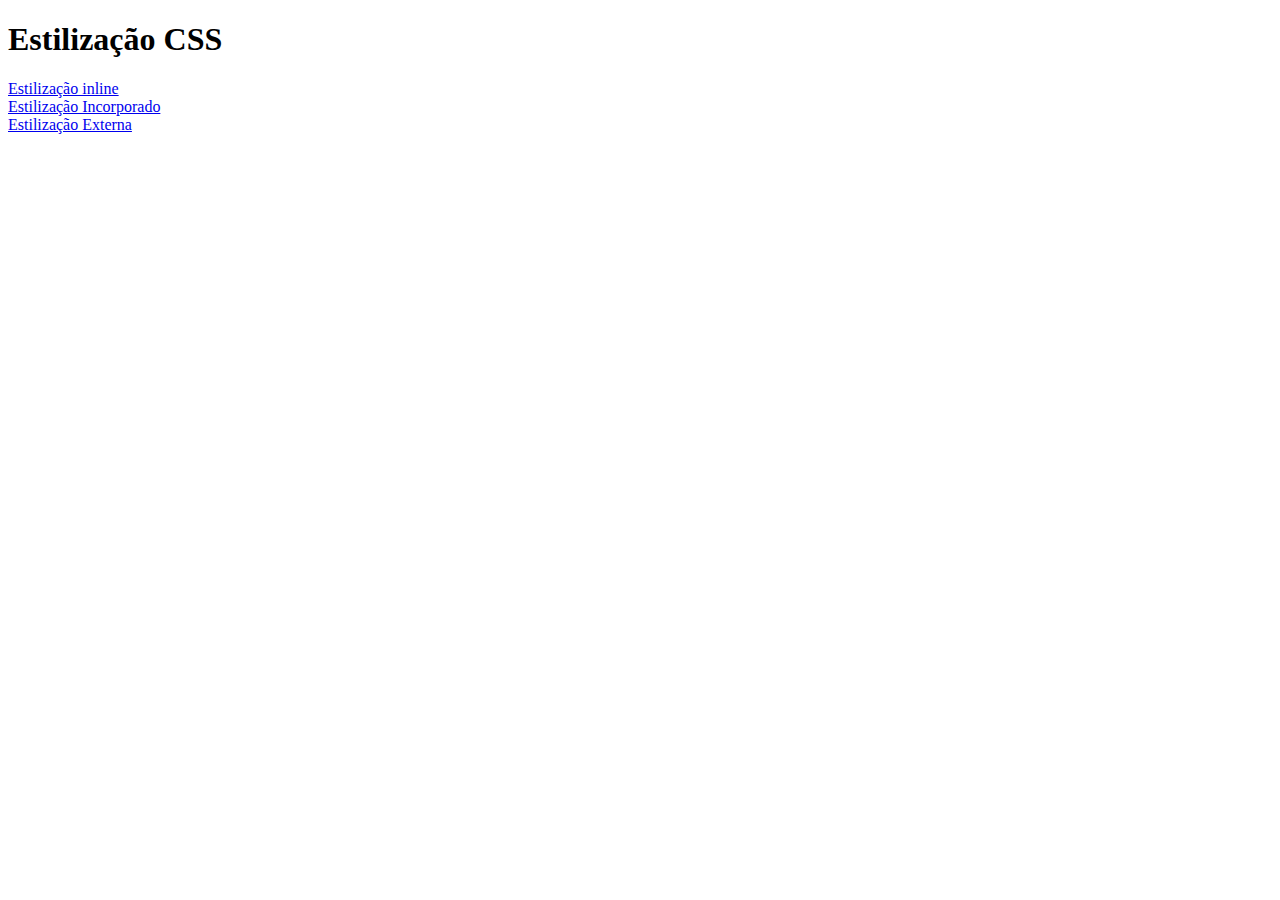
<file: Index.html>
<!DOCTYPE html>
<html lang="en">
<head>
    <meta charset="UTF-8">
    <meta http-equiv="X-UA-Compatible" content="IE=edge">
    <meta name="viewport" content="width=device-width, initial-scale=1.0">
    <title>Inicio</title>
</head>
<body>
    <h1>Estilização CSS</h1>

    <a href="/Aula11_CSS_inline.html">Estilização inline</a><br>
    <a href="/Aula11_CSS_Incorporado.html">Estilização Incorporado</a><br>
    <a href="/Aula11_CSS_Externo.html">Estilização Externa</a>
</body>
</html>
</file>
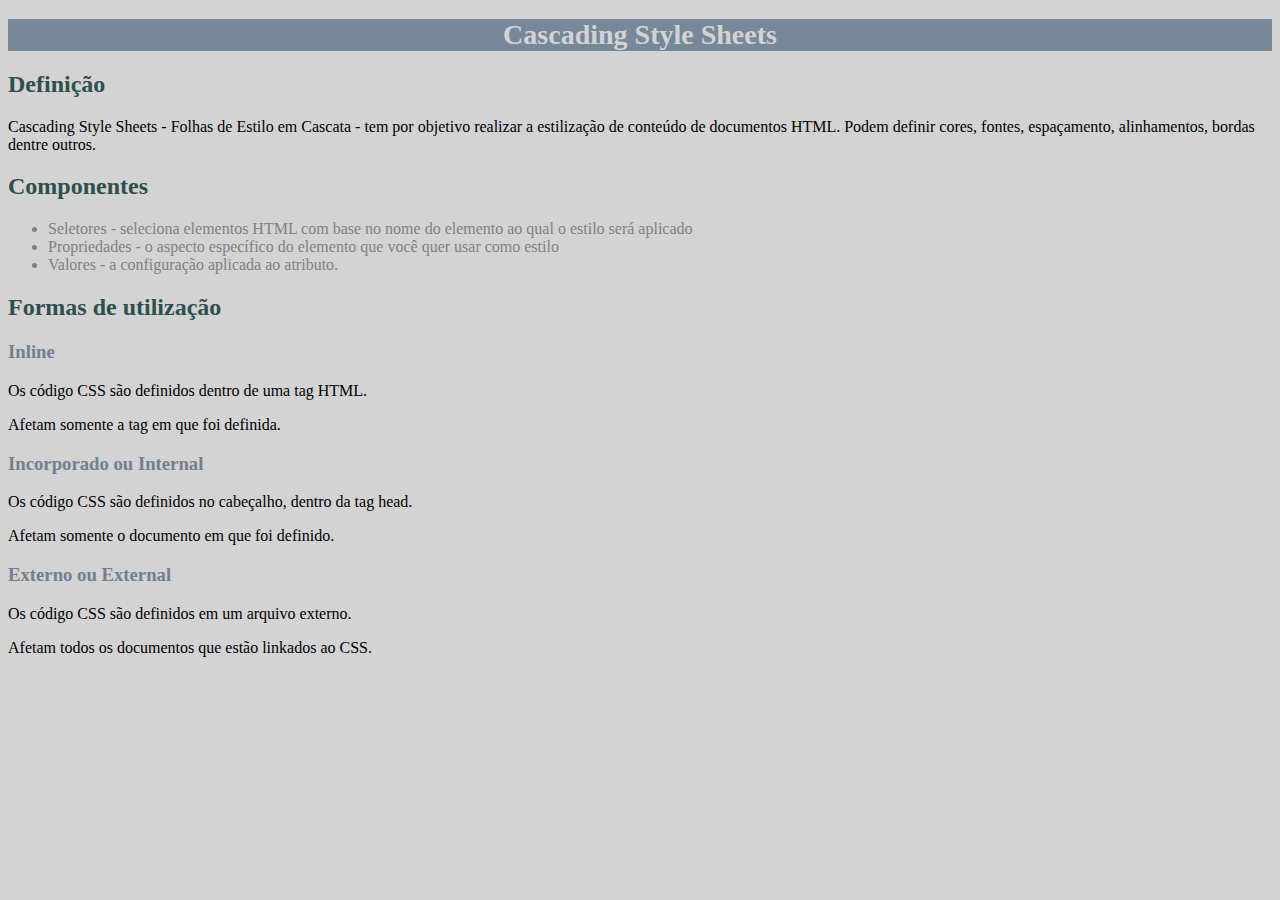
<file: Aula11_CSS_Externo.html>
<!DOCTYPE html>
<html lang="pt-BR">
<head>
    <meta charset="UTF-8">
    <meta http-equiv="X-UA-Compatible" content="IE=edge">
    <meta name="viewport" content="width=device-width, initial-scale=1.0">
    <link rel="stylesheet" href="/css/estilo.css"> 
    <title>CSS</title>
    
</head>
<body>
    <h1>Cascading Style Sheets</h1>

    <h2>Definição</h2>
    <p>Cascading Style Sheets - Folhas de Estilo em Cascata - tem por objetivo realizar a estilização de conteúdo de documentos HTML. Podem definir cores, fontes, espaçamento, alinhamentos, bordas dentre outros.</p>
    
    <h2>Componentes</h2>

    <ul>
        <li>Seletores - seleciona elementos HTML com base no nome do elemento ao qual o estilo será aplicado</li>
        <li>Propriedades - o aspecto específico do elemento que você quer usar como estilo</li>
        <li>Valores - a configuração aplicada ao atributo.</li>
    </ul>

    <h2>Formas de utilização</h2>
    <h3>Inline</h3>
    <p>Os código CSS são definidos dentro de uma tag HTML.</p>
    <p>Afetam somente a tag em que foi definida.</p>
    
    <h3>Incorporado ou Internal</h3>
    <p>Os código CSS são definidos no cabeçalho, dentro da tag head.</p>
    <p>Afetam somente o documento em que foi definido.</p>
    
    <h3>Externo ou External</h3>
    <p>Os código CSS são definidos em um arquivo externo.</p>
    <p>Afetam todos os documentos que estão linkados ao CSS.   </p>
</body>
</html>
</file>
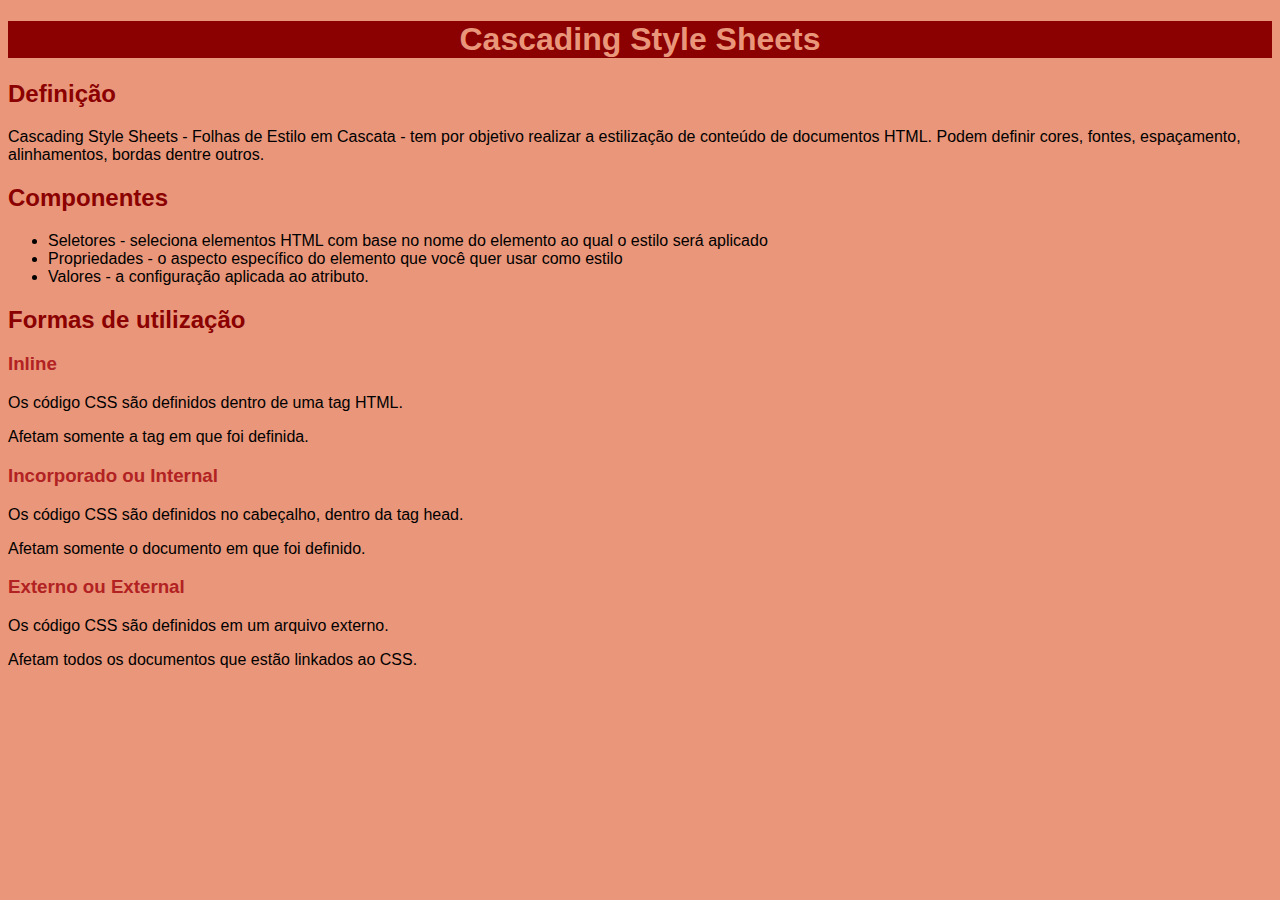
<file: Aula11_CSS_Incorporado.html>
<!DOCTYPE html>
<html lang="pt-BR">
<head>
    <meta charset="UTF-8">
    <meta http-equiv="X-UA-Compatible" content="IE=edge">
    <meta name="viewport" content="width=device-width, initial-scale=1.0">
    <title>CSS Incorporado</title>
    <style>
        body{
            background-color: darksalmon;
            font-family: 'Segoe UI', Tahoma, Geneva, Verdana, sans-serif;
        }

        h1{
            background-color: darkred;
            color: darksalmon;
            text-align: center;
        }
        h2{
            color: darkred;
        }
        h3{
            color: firebrick;
        }
    </style>
    
</head>
<body>
    <h1>Cascading Style Sheets</h1>

    <h2>Definição</h2>
    <p>Cascading Style Sheets - Folhas de Estilo em Cascata - tem por objetivo realizar a estilização de conteúdo de documentos HTML. Podem definir cores, fontes, espaçamento, alinhamentos, bordas dentre outros.</p>
    
    <h2>Componentes</h2>

    <ul>
        <li>Seletores - seleciona elementos HTML com base no nome do elemento ao qual o estilo será aplicado</li>
        <li>Propriedades - o aspecto específico do elemento que você quer usar como estilo</li>
        <li>Valores - a configuração aplicada ao atributo.</li>
    </ul>

    <h2>Formas de utilização</h2>
    <h3>Inline</h3>
    <p>Os código CSS são definidos dentro de uma tag HTML.</p>
    <p>Afetam somente a tag em que foi definida.</p>
    
    <h3>Incorporado ou Internal</h3>
    <p>Os código CSS são definidos no cabeçalho, dentro da tag head.</p>
    <p>Afetam somente o documento em que foi definido.</p>
    
    <h3>Externo ou External</h3>
    <p>Os código CSS são definidos em um arquivo externo.</p>
    <p>Afetam todos os documentos que estão linkados ao CSS.   </p>
</body>
</html>
</file>
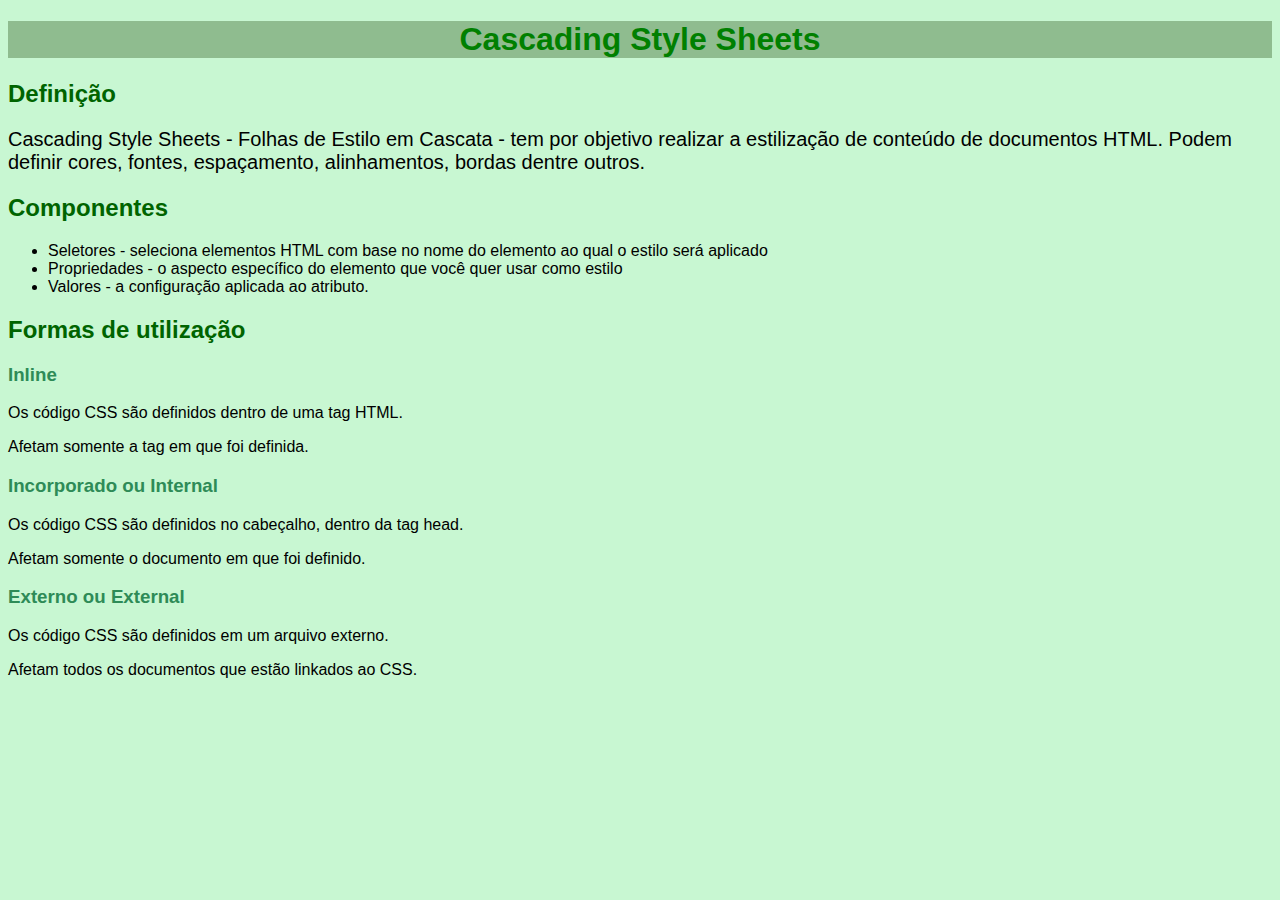
<file: Aula11_CSS_inline.html>
<!DOCTYPE html>
<html lang="pt-BR">
<head>
    <meta charset="UTF-8">
    <meta http-equiv="X-UA-Compatible" content="IE=edge">
    <meta name="viewport" content="width=device-width, initial-scale=1.0">
    <title>CSS Inline</title>
    
</head>
<body style="background-color:rgb(200,247,210); font-family: Arial, Arial, Helvetica, sans-serif;">
    <h1 style="color: green; background-color: darkseagreen; text-align: center;">Cascading Style Sheets</h1>

    <h2 style="color:darkgreen">Definição</h2>
    <p style="font-size:20px;">Cascading Style Sheets - Folhas de Estilo em Cascata - tem por objetivo realizar a estilização de conteúdo de documentos HTML. Podem definir cores, fontes, espaçamento, alinhamentos, bordas dentre outros.</p>
    
    <h2 style="color: darkgreen;">Componentes</h2>

    <ul>
        <li>Seletores - seleciona elementos HTML com base no nome do elemento ao qual o estilo será aplicado</li>
        <li>Propriedades - o aspecto específico do elemento que você quer usar como estilo</li>
        <li>Valores - a configuração aplicada ao atributo.</li>
    </ul>

    <h2 style="color: darkgreen;">Formas de utilização</h2>
    <h3 style="color: seagreen;">Inline</h3>
    <p>Os código CSS são definidos dentro de uma tag HTML.</p>
    <p>Afetam somente a tag em que foi definida.</p>
    
    <h3 style="color: seagreen;">Incorporado ou Internal</h3>
    <p>Os código CSS são definidos no cabeçalho, dentro da tag head.</p>
    <p>Afetam somente o documento em que foi definido.</p>
    
    <h3 style="color: seagreen;">Externo ou External</h3>
    <p>Os código CSS são definidos em um arquivo externo.</p>
    <p>Afetam todos os documentos que estão linkados ao CSS.   </p>
</body>
</html>
</file>
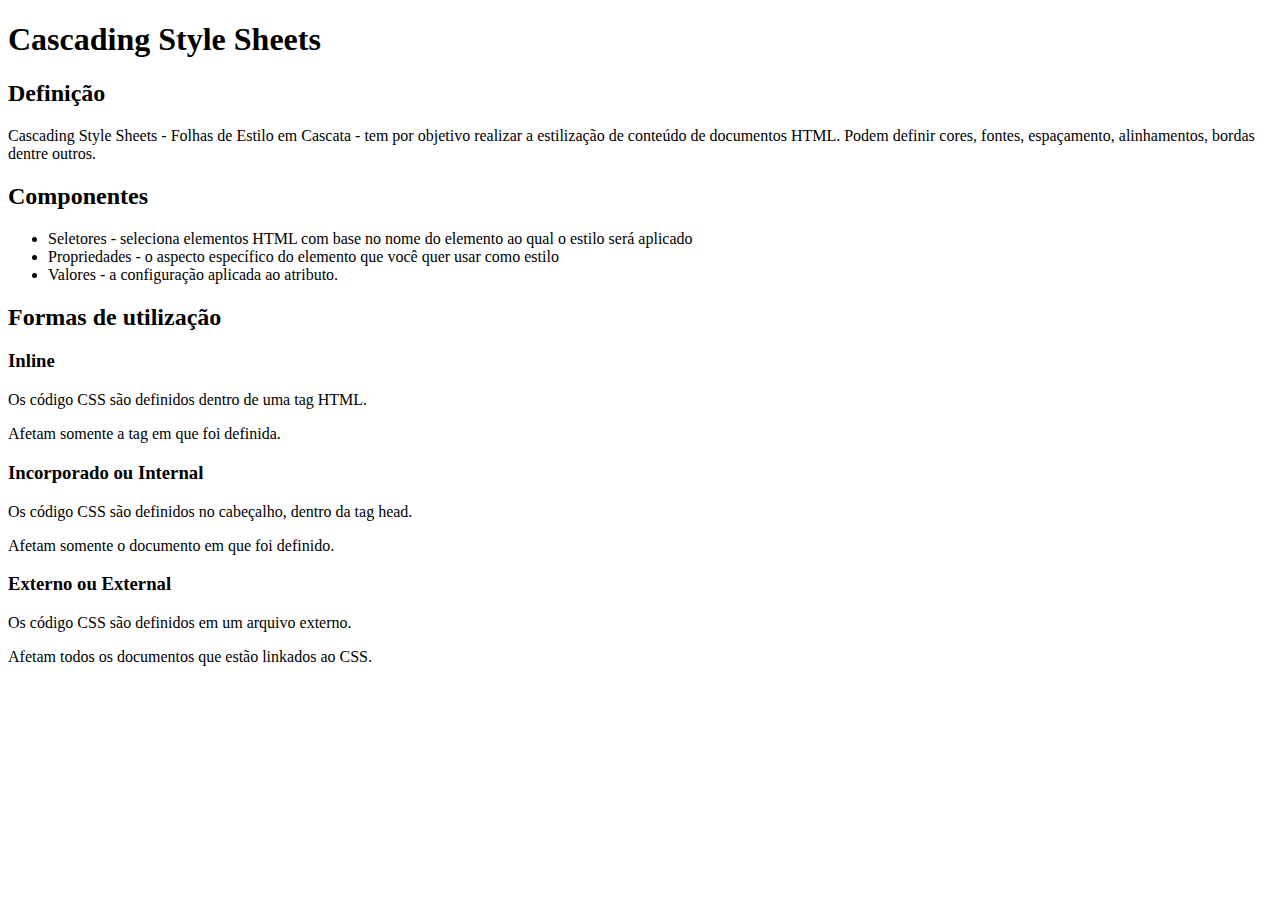
<file: Aula11_SemFormatacao.html>
<!DOCTYPE html>
<html lang="pt-BR">
<head>
    <meta charset="UTF-8">
    <meta http-equiv="X-UA-Compatible" content="IE=edge">
    <meta name="viewport" content="width=device-width, initial-scale=1.0">
    <title>CSS</title>
    
</head>
<body>
    <h1>Cascading Style Sheets</h1>

    <h2>Definição</h2>
    <p>Cascading Style Sheets - Folhas de Estilo em Cascata - tem por objetivo realizar a estilização de conteúdo de documentos HTML. Podem definir cores, fontes, espaçamento, alinhamentos, bordas dentre outros.</p>
    
    <h2>Componentes</h2>

    <ul>
        <li>Seletores - seleciona elementos HTML com base no nome do elemento ao qual o estilo será aplicado</li>
        <li>Propriedades - o aspecto específico do elemento que você quer usar como estilo</li>
        <li>Valores - a configuração aplicada ao atributo.</li>
    </ul>

    <h2>Formas de utilização</h2>
    <h3>Inline</h3>
    <p>Os código CSS são definidos dentro de uma tag HTML.</p>
    <p>Afetam somente a tag em que foi definida.</p>
    
    <h3>Incorporado ou Internal</h3>
    <p>Os código CSS são definidos no cabeçalho, dentro da tag head.</p>
    <p>Afetam somente o documento em que foi definido.</p>
    
    <h3>Externo ou External</h3>
    <p>Os código CSS são definidos em um arquivo externo.</p>
    <p>Afetam todos os documentos que estão linkados ao CSS.   </p>
</body>
</html>
</file>
<file: css/estilo.css>
body{
    background-color: lightgray;
    font-family: 'Times New Roman', Times, serif;
}

h1{
    background-color: lightslategray;
    color: lightgray;
    text-align: center;
    font-size: 28px;
}

h2{
    color:darkslategray;
}

h3{
    color: slategray;
}

ul{
    color: gray;
}
</file>
